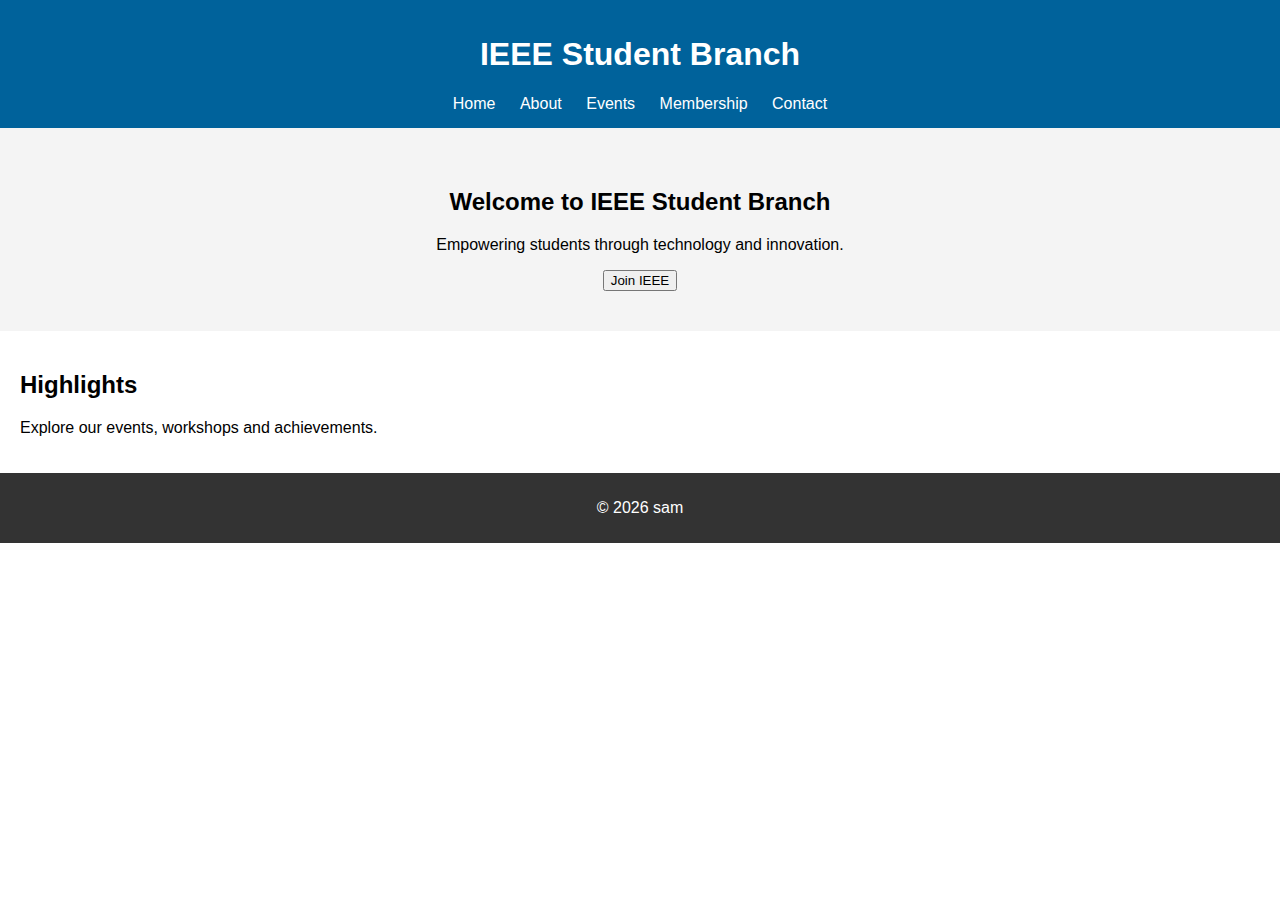
<file: index.html>
<!DOCTYPE html>
<html lang="en">
<head>
<meta charset="UTF-8">
<meta name="viewport" content="width=device-width, initial-scale=1.0">
<title>IEEE Student Branch</title>
<link rel="stylesheet" href="css/style.css">
</head>

<body>

<header>
    <h1>IEEE Student Branch</h1>
    <nav>
        <a href="index.html">Home</a>
        <a href="about.html">About</a>
        <a href="events.html">Events</a>
        <a href="membership.html">Membership</a>
        <a href="contact.html">Contact</a>
    </nav>
</header>

<section class="hero">
    <h2>Welcome to IEEE Student Branch</h2>
    <p>Empowering students through technology and innovation.</p>
    <button>Join IEEE</button>
</section>

<section>
    <h2>Highlights</h2>
    <p>Explore our events, workshops and achievements.</p>
</section>

<footer>
    <p>© 2026 sam</p>
</footer>
<script src="js/script.js"></script>
</body>
</html>
</file>
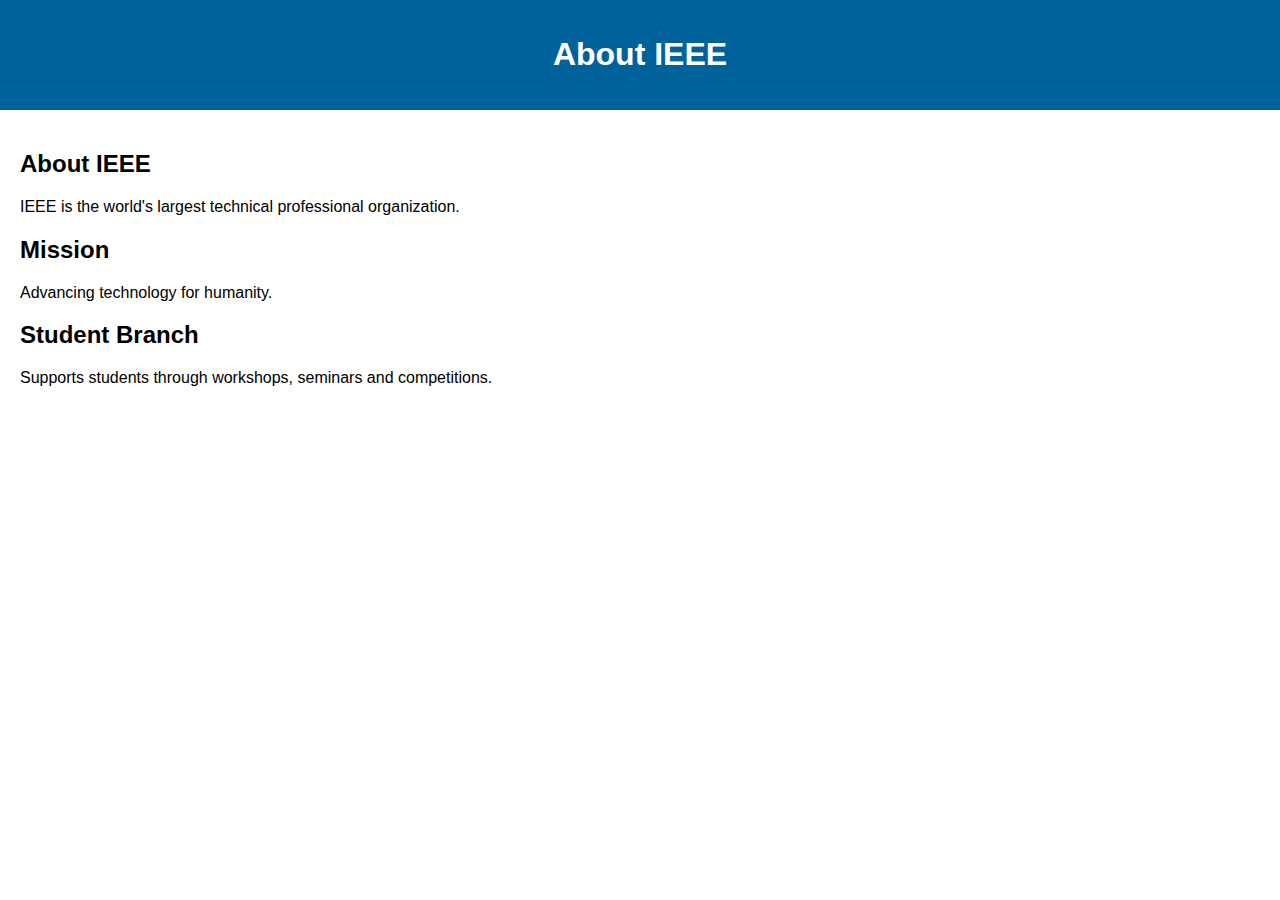
<file: about.html>
<!DOCTYPE html>
<html>
<head>
<title>About IEEE</title>
<link rel="stylesheet" href="css/style.css">
</head>

<body>

<header>
    <h1>About IEEE</h1>
</header>

<section>
    <h2>About IEEE</h2>
    <p>IEEE is the world's largest technical professional organization.</p>

    <h2>Mission</h2>
    <p>Advancing technology for humanity.</p>

    <h2>Student Branch</h2>
    <p>Supports students through workshops, seminars and competitions.</p>
</section>

</body>
</html>
</file>
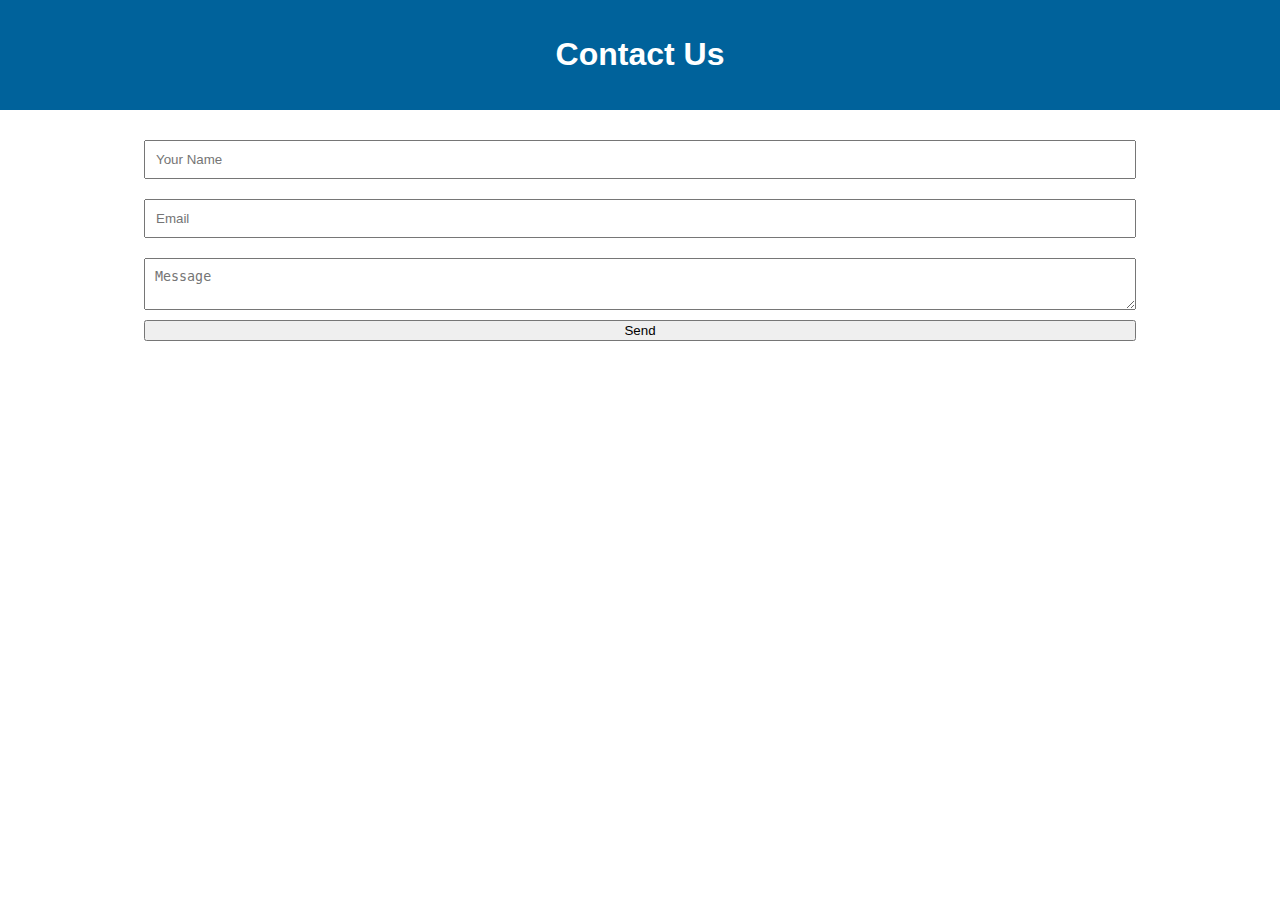
<file: contact.html>
<!DOCTYPE html>
<html>
<head>
<title>Contact</title>
<link rel="stylesheet" href="css/style.css">
</head>

<body>

<header>
    <h1>Contact Us</h1>
</header>

<section>
    <form>
        <input type="text" placeholder="Your Name" required>
        <input type="email" placeholder="Email" required>
        <textarea placeholder="Message"></textarea>
        <button type="submit">Send</button>
    </form>
</section>

</body>
</html>
</file>
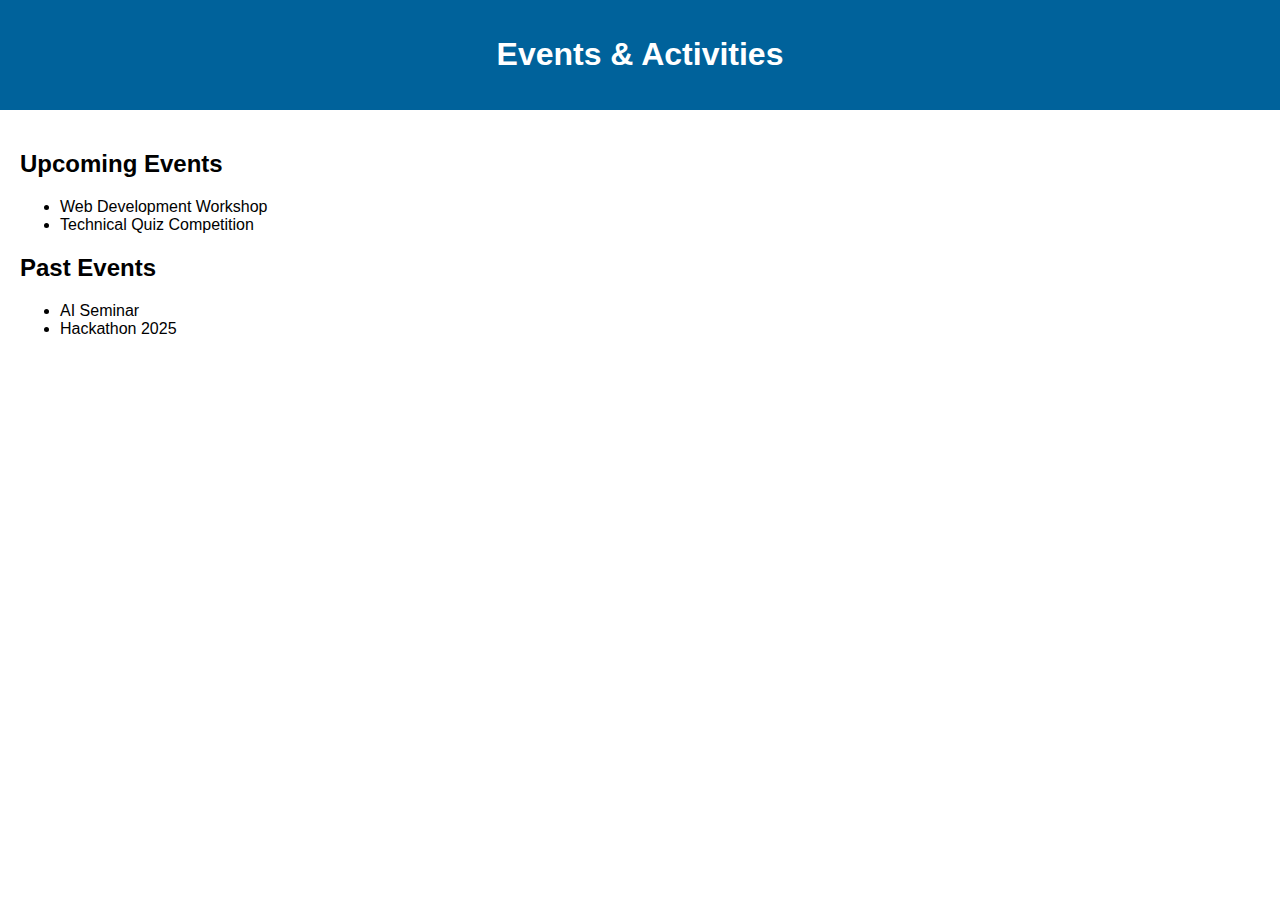
<file: events.html>
<!DOCTYPE html>
<html>
<head>
<title>Events</title>
<link rel="stylesheet" href="css/style.css">
</head>

<body>

<header>
    <h1>Events & Activities</h1>
</header>

<section>
    <h2>Upcoming Events</h2>
    <ul>
        <li>Web Development Workshop</li>
        <li>Technical Quiz Competition</li>
    </ul>

    <h2>Past Events</h2>
    <ul>
        <li>AI Seminar</li>
        <li>Hackathon 2025</li>
    </ul>
</section>

</body>
</html>
</file>
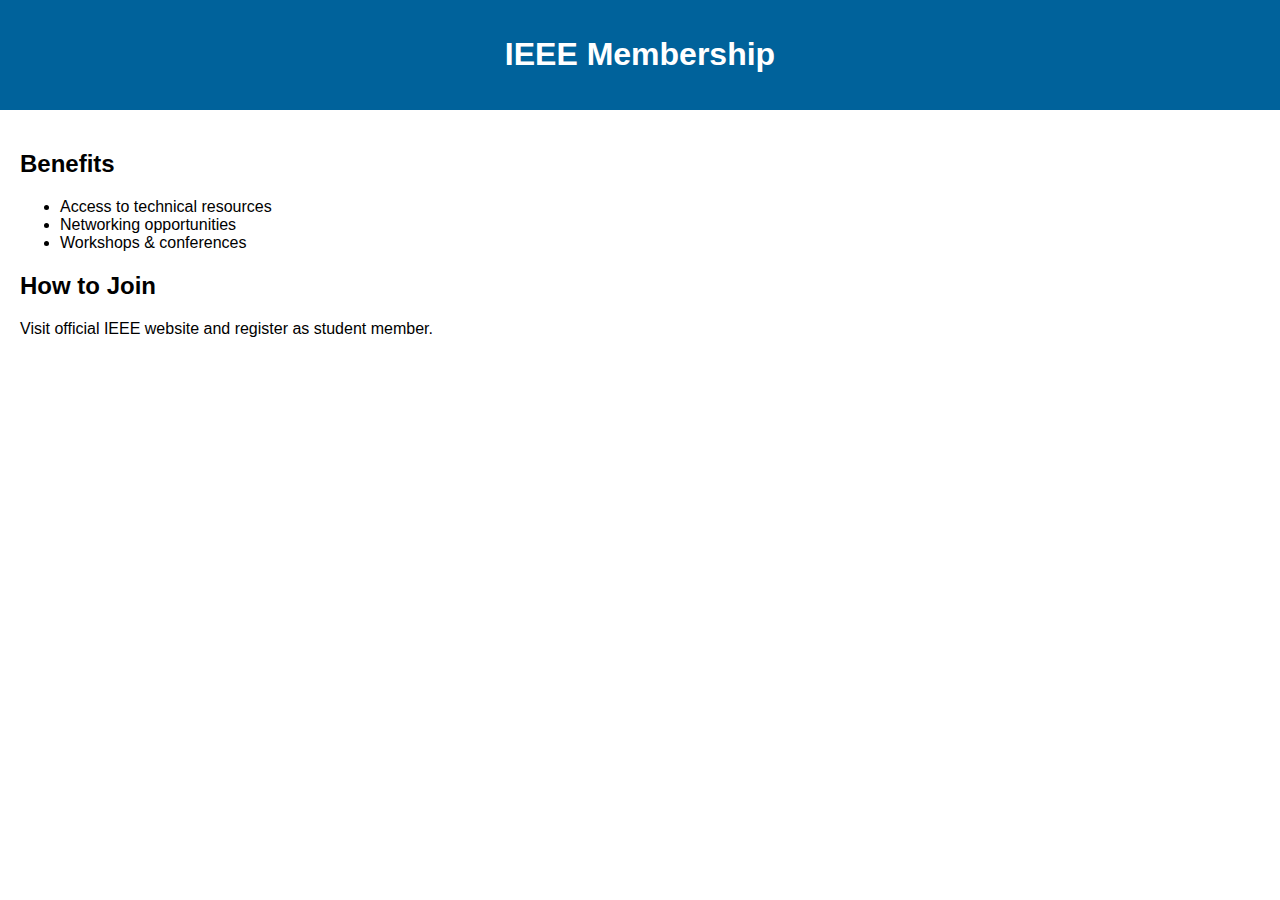
<file: membership.html>
<!DOCTYPE html>
<html>
<head>
<title>Membership</title>
<link rel="stylesheet" href="css/style.css">
</head>

<body>

<header>
    <h1>IEEE Membership</h1>
</header>

<section>
    <h2>Benefits</h2>
    <ul>
        <li>Access to technical resources</li>
        <li>Networking opportunities</li>
        <li>Workshops & conferences</li>
    </ul>

    <h2>How to Join</h2>
    <p>Visit official IEEE website and register as student member.</p>
</section>

</body>
</html>
</file>
<file: css/style.css>
body {
    font-family: Arial;
    margin: 0;
}

header {
    background: #00629B;
    color: white;
    padding: 15px;
    text-align: center;
}

nav a {
    color: white;
    margin: 10px;
    text-decoration: none;
}

.hero {
    padding: 40px;
    text-align: center;
    background: #f4f4f4;
}

section {
    padding: 20px;
}

footer {
    background: #333;
    color: white;
    text-align: center;
    padding: 10px;
}

form {
    display: flex;
    flex-direction: column;
    width: 80%;
    margin: auto;
}

input, textarea {
    margin: 10px 0;
    padding: 10px;
}
</file>
